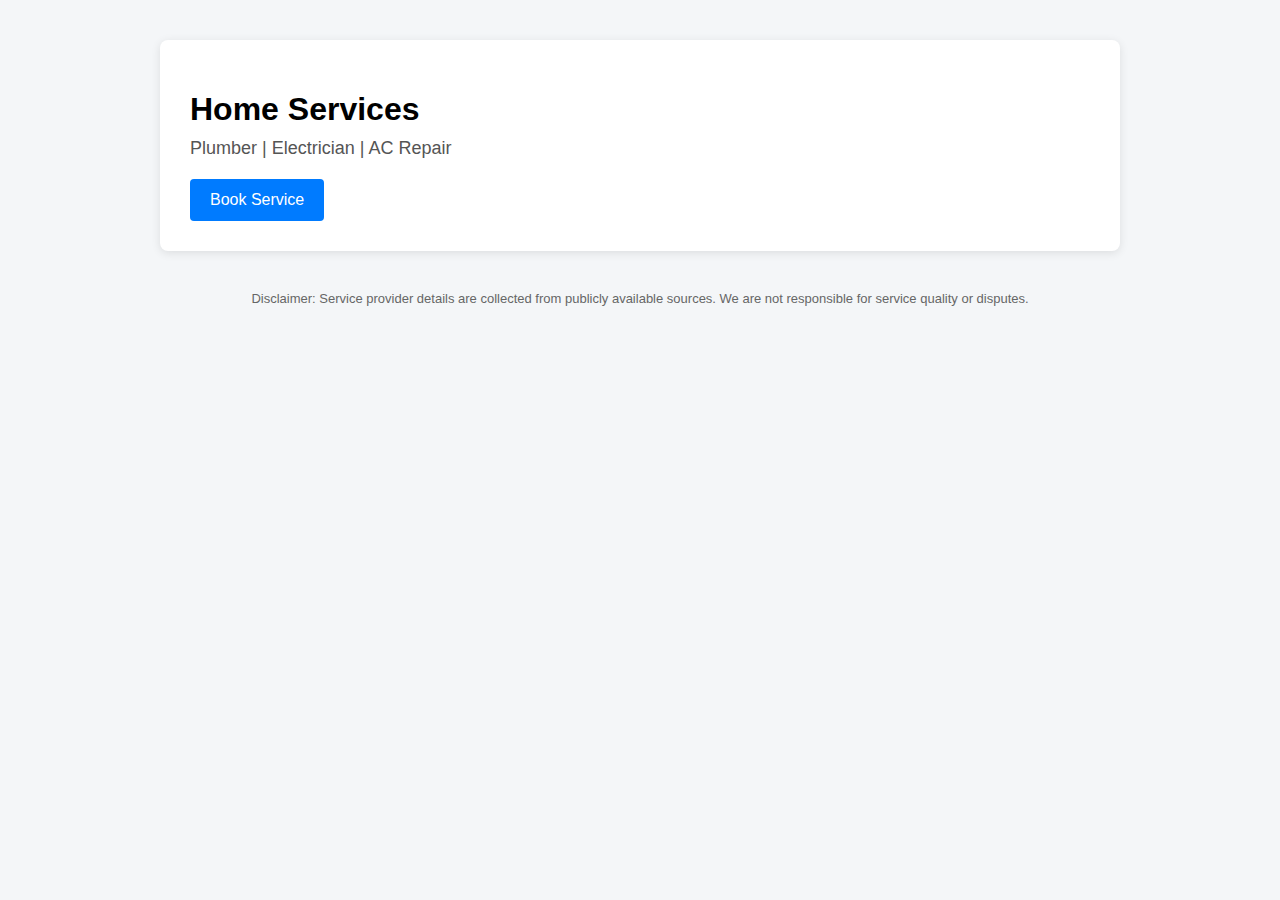
<file: index.html>
<!DOCTYPE html>
<html lang="en">
<head>
  <meta charset="UTF-8">
  <title>Home Services</title>
  <meta name="viewport" content="width=device-width, initial-scale=1.0">

  <style>
    body {
      font-family: Arial, sans-serif;
      background: #f4f6f8;
      margin: 0;
      padding: 0;
    }

    .container {
      max-width: 900px;
      margin: 40px auto;
      background: #ffffff;
      padding: 30px;
      border-radius: 8px;
      box-shadow: 0 2px 10px rgba(0,0,0,0.1);
    }

    h1 {
      font-size: 32px;
      margin-bottom: 10px;
    }

    .services {
      font-size: 18px;
      color: #555;
      margin-bottom: 20px;
    }

    button {
      padding: 12px 20px;
      font-size: 16px;
      background: #007bff;
      color: white;
      border: none;
      border-radius: 4px;
      cursor: pointer;
    }

    button:hover {
      background: #0056b3;
    }

    .provider {
      border: 1px solid #ddd;
      padding: 15px;
      margin-top: 15px;
      border-radius: 5px;
      background: #fafafa;
    }

    .provider h3 {
      margin: 0 0 8px;
      color: #2c3e50;
    }

    footer {
      text-align: center;
      font-size: 13px;
      color: #666;
      margin: 40px 20px 20px;
    }
  </style>
</head>

<body>

  <div class="container">
    <h1>Home Services</h1>

    <div class="services">
      Plumber | Electrician | AC Repair
    </div>

    <button>Book Service</button>

  

  </div>

  <footer>
    Disclaimer: Service provider details are collected from publicly available sources.
    We are not responsible for service quality or disputes.
  </footer>

</body>
</html>
</file>
